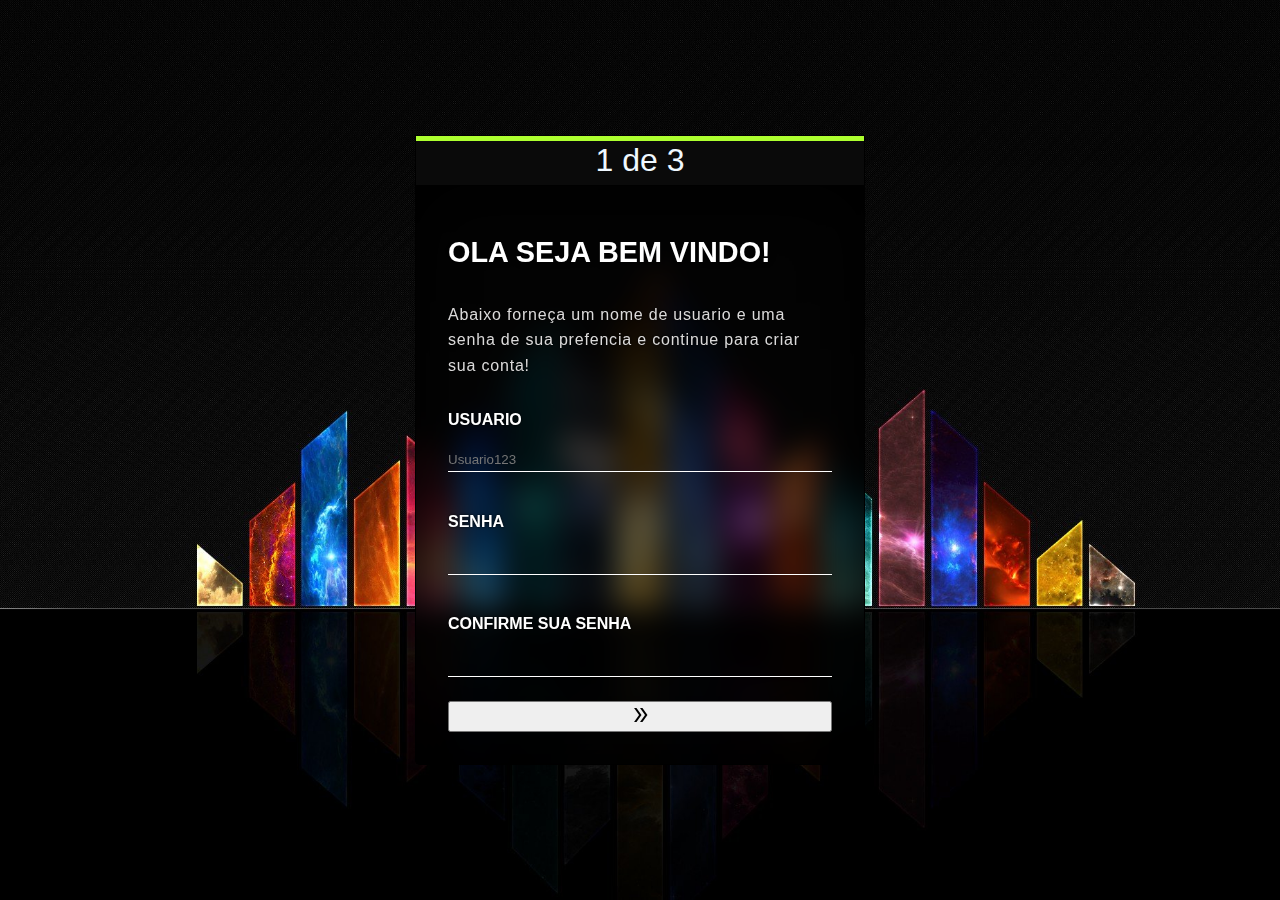
<file: newAcount/indexNewAcount.html>
<!DOCTYPE html>
<html lang="pt-BR">

<head>
    <meta charset="UTF-8">
    <meta name="viewport" content="width=device-width, initial-scale=1.0">
    <link rel="stylesheet" href="styleNewAcount.css">
    <link rel="stylesheet" href="barProgressStyle.css">
    <link rel="stylesheet"
        href="https://fonts.googleapis.com/css2?family=Material+Symbols+Outlined:opsz,wght,FILL,GRAD@20..48,100..700,0..1,-50..200" />
    <script src="./scriptNewAcount.js" defer></script>
    <title>login</title>
</head>

<body>
    <section class="section">
        <div class="progress">
            <span class="progressCounter">1 de 3</span>
            <div class="progressMeter"></div>
        </div>
        <div class="backGroundBlur">
            <h1 class="main-title">ola seja bem vindo!</h1>
            <p class="textPresentation">Abaixo forneça um nome de usuario e uma senha de sua prefencia e continue para
                criar sua conta!</p>

            <form action="#" method="post">
                <div class="textTop">
                    <label for="user">usuario</label>
                    <input type="text" name="user" id="user" maxlength="10" placeholder="Usuario123" required>
                </div>

                <div class="textTop">
                    <label for="password">senha</label>
                    <input type="password" id="password" name="password" required>
                </div>

                <div class="textTop">
                    <label for="passwordConfirm">confirme sua senha</label>
                    <input type="password" id="passwordConfirm" required>
                </div>

                <div class="lang displayNone">
                    <label for="js">JavaScript</label>
                    <input type="checkbox" name="JavaScript" id="js">

                    <label for="python">Python</label>
                    <input type="checkbox" name="python" id="python">

                    <label for="react">React</label>
                    <input type="checkbox" name="react" id="react">
                </div>

                <div class="gener-options displayNone">
                    <label for="male">Masculino</label>
                    <input type="radio" value="Masculino" name="gener" id="male" required>
                    <label for="woman">Feminino</label>
                    <input type="radio" value="Feminino" name="gener" id="woman">
                    <label for="other">Outro</label>
                    <input type="radio" value="Outro" name="gener" id="other">
                    <label for="preferNotSay">Prefiro não dizer</label>
                    <input type="radio" value="naoMencionado" name="gener" id="preferNotSay">
                </div>

                <button type="button">
                    <span class="material-symbols-outlined">double_arrow</span>
                </button>

                <button type="submit" class="displayNone">enviar</button>
            </form>
        </div>
    </section>
</body>

</html>
</file>
<file: newAcount/styleNewAcount.css>
* {
    padding: 0;
    margin: 0;
    box-sizing: border-box;
    font-family: sans-serif;
}

:root {
    --textDefaultWhite: #fff;
}


.section {
    display: flex;
    flex-direction: column;
    width: 100%;
    height: 100vh;
    align-items: center;
    justify-content: center;
    background-image: url('./backgroundimgColors.jpg');
    background-position: center bottom;
    background-repeat: no-repeat;
    background-size: cover;
    margin: 0 auto;
}

.backGroundBlur {
    backdrop-filter: blur(15px);
    background-color: rgba(0, 0, 0, 0.623);
    padding: 2em;
    border: 0.1em solid black;
    border-top: none;
    border-radius: 0 0 0.3em 0.3em;
    max-width: 450px;
    box-shadow: inset 0rem 0rem 4rem 0.5rem rgb(0, 0, 0);
}

.main-title {
    padding: 0.6em 0;
    text-transform: uppercase;
    font-size: 1.8em;
    color: var(--textDefaultWhite);
    text-shadow: 0 0 0.3em rgb(0, 0, 0);
}

.textPresentation {
    color: #dbdada;
    text-shadow: 0 0 0.2em rgb(0, 0, 0);
    letter-spacing: 0.05em;
    line-height: 1.6em;
    padding: 1em 0;
}

form {
    color: var(--textDefaultWhite);
    text-shadow: 0 0 0.2em rgb(0, 0, 0);
    backdrop-filter: blur(20%);
    display: flex;
    flex-direction: column;
    gap: 1.5em;
    text-transform: uppercase;
    font-weight: bolder;
}

.textTop {
    display: flex;
    flex-direction: column;
    gap: 1.1em;
    margin-top: 1em;
}

.textTop input {
    background-color: transparent;
    height: 2em;
    color: var(--textDefaultWhite);
    border: none;
    border-bottom: 1px rgb(255, 255, 255) solid;
    outline: none;
}

.textTop input:focus {
    transition: font-size 200ms ease-in-out;
    font-size: 1.2em;
}

.textTop input:focus, input{
    border-bottom: rgb(11, 216, 11) 1px solid;
}

.displayNone {
    display: none;
}
</file>
<file: newAcount/barProgressStyle.css>
.progress {
    display: flex;
    align-items: center;
    justify-content: center;
    padding: 0.4em 2em;
    border: black 0.1em solid;
    width: 100%;
    max-width: 450px;
    background-color: rgb(10, 10, 10);
    min-height: 3em;
    position: relative;
}

.progress::before {
    content: "";
    background-color: greenyellow;
    top: 0;
    left: 0;
    position: absolute;
    width: 100%;
    height: 10%;
}

.progress::after{
    content: "";
    position: absolute;
    top: 0;
    left: 0;
    background-color: greenyellow;
    height: 100%;
}

.progressCounter{
    z-index: 2;
    font-size: 2em;
    display: flex;
    align-items: center;
    justify-content: center;
    color: aliceblue;
    text-align: center;
    width: 100%;
    height: 100%;
}

.progressMeter{
    position: absolute;
    z-index: 1;
    top: 0;
    left: 0;
    height: 100%;
    width: 0%;
    background-color: greenyellow;
}
</file>
